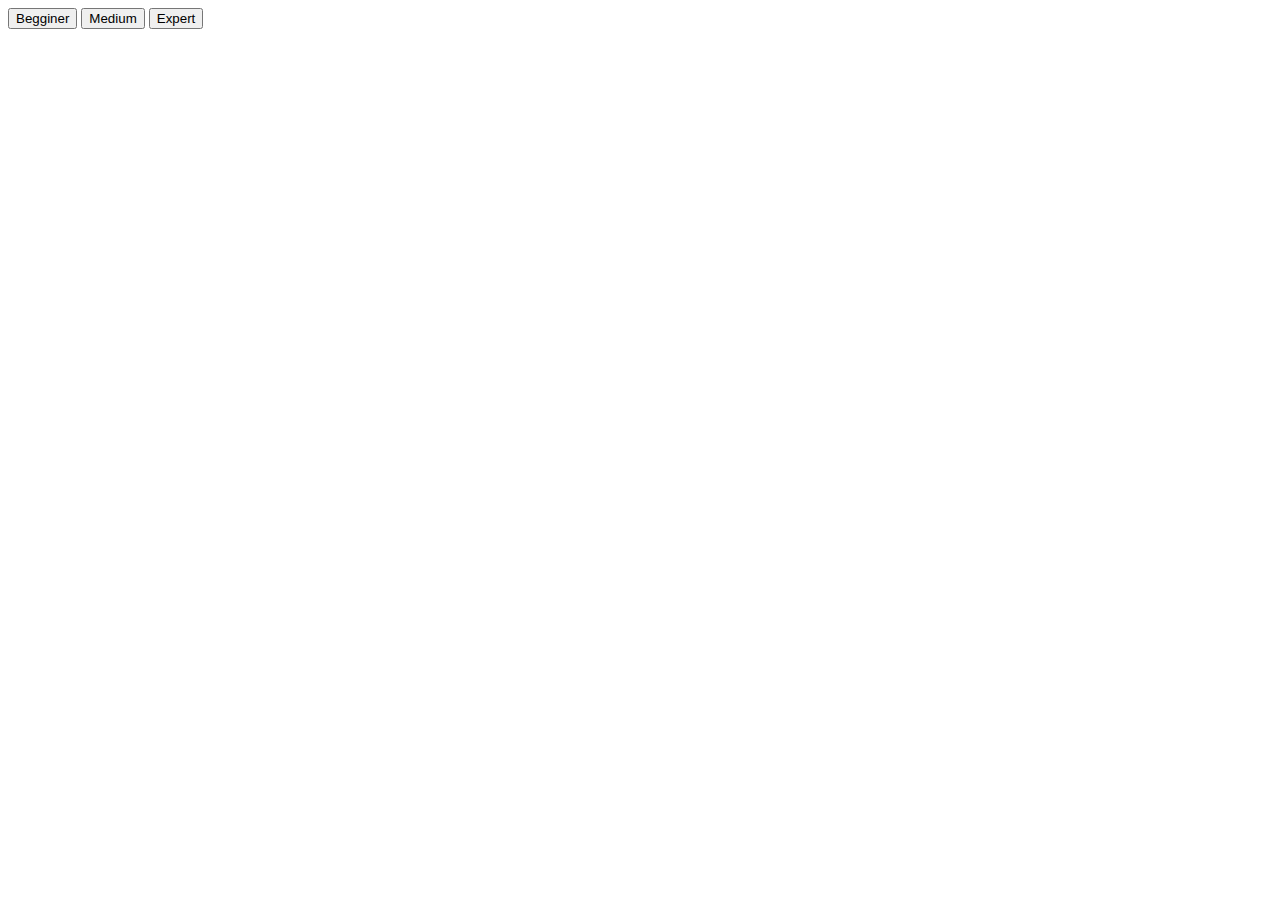
<file: index.html>
<!DOCTYPE html>
<html lang="en">
<head>
    <meta charset="UTF-8">
    <meta http-equiv="X-UA-Compatible" content="IE=edge">
    <meta name="viewport" content="width=device-width, initial-scale=1.0">
    <link rel="stylesheet" href="style.css">
    <title>My Minesweeper</title>
</head>
<body>
    <div class="choose-level">
        <button class="begginer" onclick="createBoard(4, 2)">Begginer</button>
        <button class="medium" onclick="createBoard(8, 12)">Medium</button>
        <button class="expert" onclick="createBoard(12, 30)">Expert</button>
    </div>
   <div class="gameboard"></div> 

    <script src="js\game.js"></script>
</body>
</html>
</file>
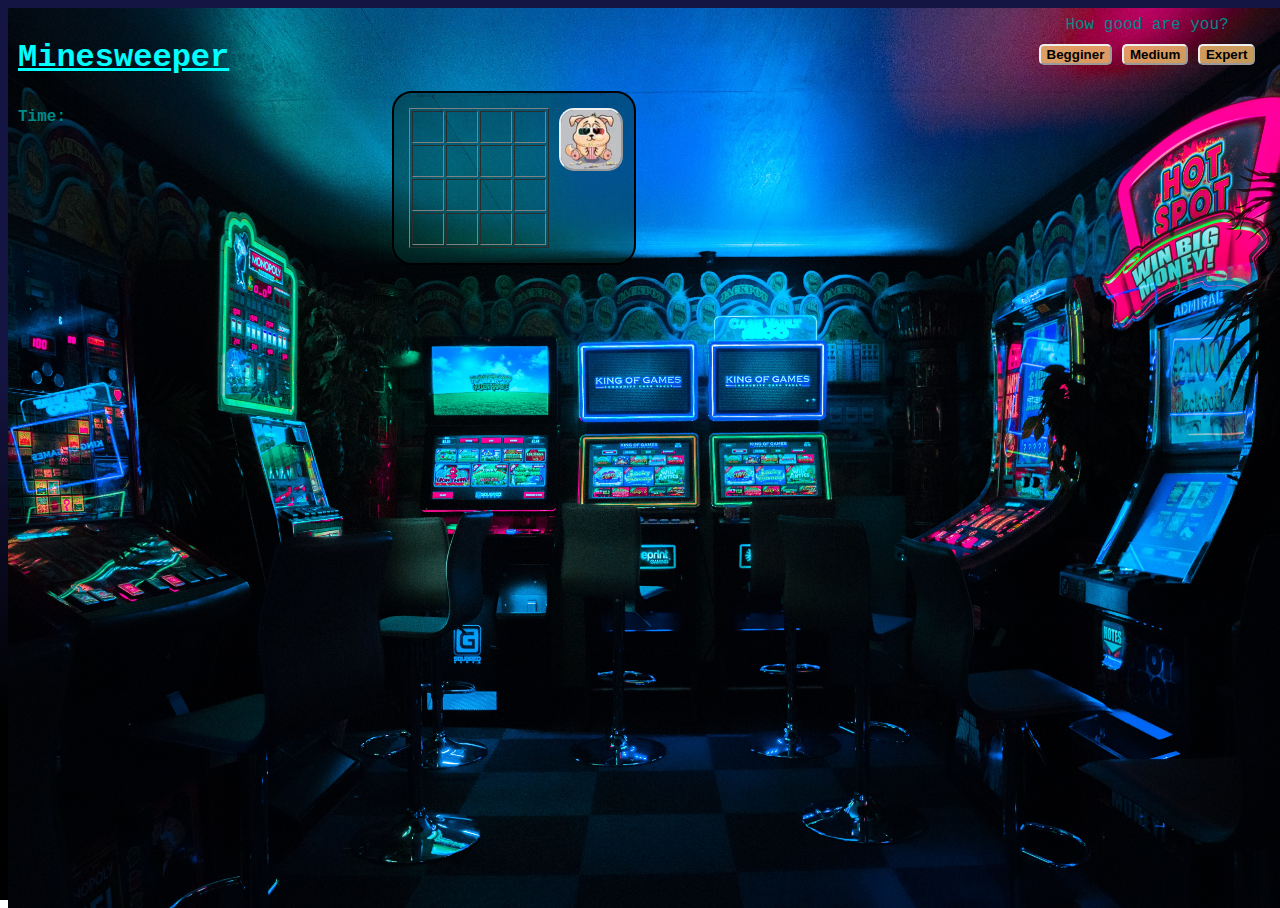
<file: minesweeper.1/index.html>
<!DOCTYPE html>
<html lang="en">

<head>
    <meta charset="UTF-8">
    <meta http-equiv="X-UA-Compatible" content="IE=edge">
    <meta name="viewport" content="width=device-width, initial-scale=1.0">
    <link rel="stylesheet" href="style.css">
    <title>My Minesweeper</title>
</head>

<body onload="init()">
    <div class="background">
        <img src="imgs\background.jpg" alt="cover" style="width: 100%;">

        <h1>Minesweeper</h1>
        <div class="level-btns">
            <p>How good are you?</p>
            <button onclick="levels(4,2)"><b>Begginer</b></button>
            <button onclick="levels(8,12)"><b>Medium</b></button>
            <button onclick="levels(12,30)"><b>Expert</b></button>
        </div>
        <div class="timer">
            <label><b>Time:</b></label>
            <label class="minutes"></label>
            <label class="seconds"></label>
        </div>
        <div align="center" class="menu-container">
            <div class="image">
                <input type="image" name="starter-image" id="starter-image" src="imgs\playing.png" onclick="init()">
            </div>
            <table class="gameboard" id="gameboard" border="1" cellpadding="15">
                <tbody></tbody>
            </table>
        </div>
    </div>
        <script src="game.js"></script>
</body>

</html>
</file>
<file: style.css>
.gameboard > [data-status="hidden"] {
    background-color: grey;
    cursor: pointer;
}

.gameboard > [data-status="mine"] {
    background-color: orangered;
}

.gameboard > [data-status="number"] {
    background-color: none;
}

.gameboard > [data-status="marked"] {
    background-color: yellow;
}

.gameboard {
    display: inline-grid;
    padding: 10px;
    grid-template-columns: repeat(var(--size), 40px);
    grid-template-rows: repeat(var(--size), 40px);
    gap: 2px;
}
</file>
<file: minesweeper.1/style.css>
body {
    background-image: linear-gradient(rgb(21, 21, 68) 40%, black 80%);
    background-repeat: no-repeat;
    background-attachment: fixed; 
    font-family: 'Courier New', Courier, monospace;
    width: 100%;
    height: auto;
}

.background {
    position: absolute;
    text-align: center;
    display: flex;
    height: 100%;
    width: 100%;
}

h1 {
    color: cyan;
    text-decoration: underline cyan;
    margin-bottom: 10px;
    position: absolute;
    left: 10px;
    top: 10px;
}

.menu-container {
    background-color: rgb(1, 51, 51, 0.5);
    border: 2px solid black;
    padding: 5px;
    border-radius: 20px;
    margin-top: 20px;
    top: 7%;
    left: 30%;
    right: 30%;
    position: absolute;
    width: fit-content;
}

.cell:hover {
    background-color: (#4b74aa);
}

td:hover {
    background-color: (#4b74aa);
}

.image {
    width: 80px;
    height: 80px;
    margin: auto;
    float: right;
}

#starter-image {
    border: 2px outset;
    border-radius: 15px;
    width: 60px;
    margin: 10px;
}

.timer {
    color: darkcyan;
    text-align: center;
    position: absolute;
    margin-top: 100px;
    margin-left: 10px;
    text-decoration: bold;
}

.mine-count {
    color: darkcyan;
    text-align: center;
    margin-top: 20px;
    margin-bottom: 10px;
    margin-left: 50px;
    position: absolute;
}

.level-btns {
    width: 250px;
    text-align: center;
    padding: 0;
    margin: auto;
    position: absolute;
    top: 8px;
    right: 16px;
}

.level-btns p {
    margin: 0;
    margin-bottom: 10px;
    color: darkcyan;
}

.level-btns button {
    background-color: rgb(245, 191, 110, 0.8);
    color: rgb(21, 21, 68) 40%;   
    border: 2px outset;
    border-radius: 5px;
    margin-bottom: 10px;
}

.gameboard {
    width: 50%;
    margin: 10px 10px 10px 10px;
    position: relative;
}

.game-over {
    width: 50%;
    position: relative;
    top: 50%;
    display: none;
}

.game-over img {
    width: 300px;
}

table {
    margin-left: auto;
    margin-right: auto;
}
</file>
